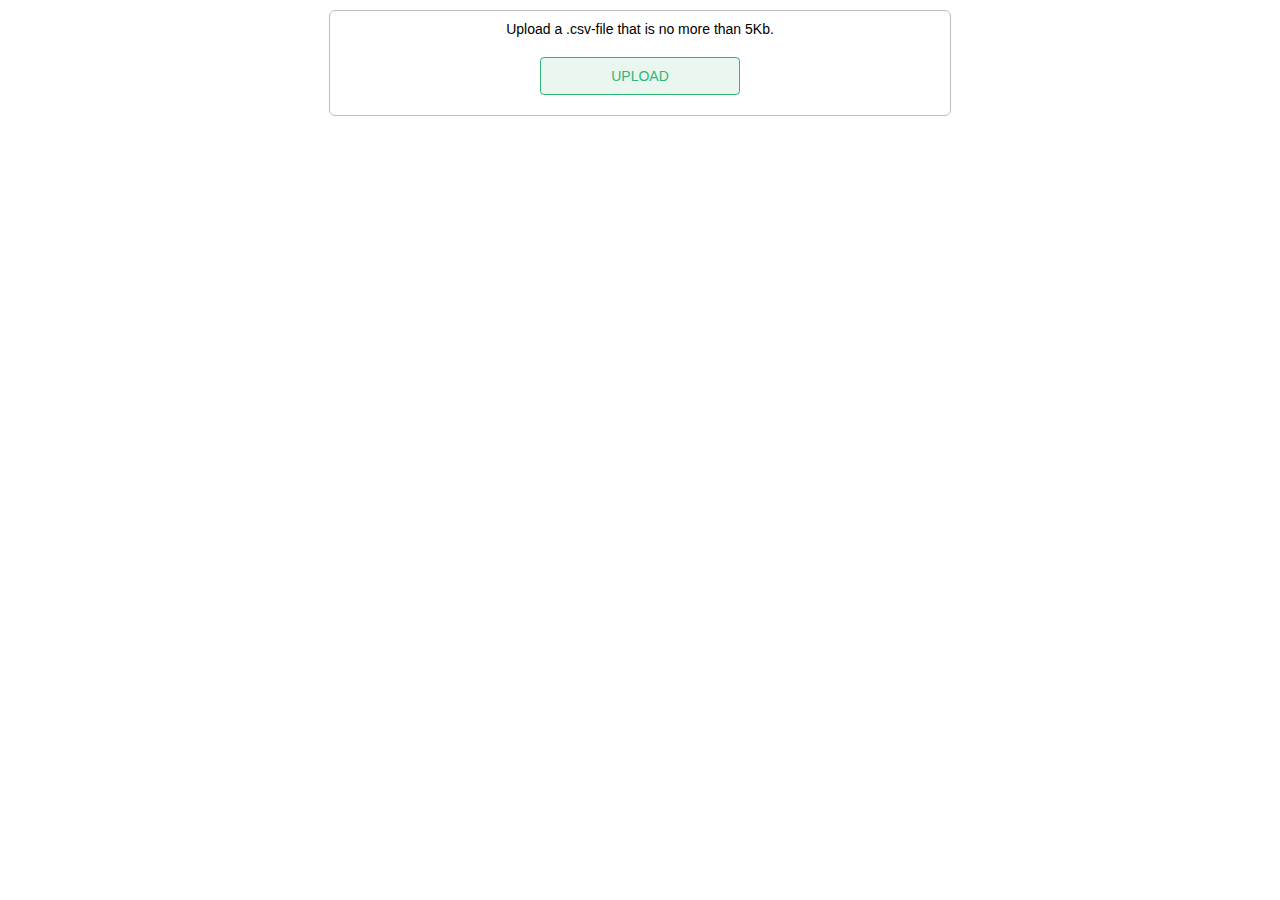
<file: index.html>
<!DOCTYPE html>
<html>
  <head>
    <meta charset="utf-8">
    <title>App</title>
    <link rel="stylesheet" href="css/styles.css">
  </head>
  <body>
    <div id="app"></div>
    <script src="js/bundle.js"></script>
  </body>
</html>
</file>
<file: css/styles.css>
body{margin:0;padding:0;font:14px sans-serif}p{margin-top:0}.container{padding:10px;margin:10px auto;text-align:center}@media (min-width: 660px){.container{max-width:600px;border-radius:6px;border:1px solid #bfbebf}}.upload-error{padding:10px;color:#f67f7f;border-radius:3px;border:1px solid;background:#ffdddd}.upload-label{display:block;box-sizing:border-box;max-width:200px;padding:10px;margin:20px auto 10px;text-transform:uppercase;color:#2fb675;border-radius:4px;border:1px solid;background:#eaf7f1;transition:all ease-in-out 0.2s}.upload-label:hover,.upload-label:focus{color:#eaf7f1;background:#2fb675}.upload-label:active{background:#2aa369}.upload-input{display:none}@media (min-width: 660px){.result{display:flex;flex-direction:row-reverse;justify-content:center}}.result-table-row{display:flex}.result-table-cell{position:relative;box-sizing:border-box;width:50%;height:26px;padding:5px;margin-top:-1px;border:1px solid #bbbdc1}.result-table-cell::-webkit-input-placeholder{font-style:italic}.result-table-cell+.result-table-cell{left:-1px}@media (min-width: 660px){.result-table-cell{width:180px}}.result-table-cell:focus{z-index:1;outline:none;border-color:#3c4349}.result-table-caption{text-align:center;font-weight:bold;background:#cde8d7}.result-aggregations{margin-bottom:20px}.result-aggregations .result-table-cell{color:#3c4349}@media (min-width: 660px){.result-aggregations{margin-bottom:0;margin-left:20px}.result-aggregations .result-table-cell{width:100px}}
/*# sourceMappingURL=styles.css.map */
</file>
